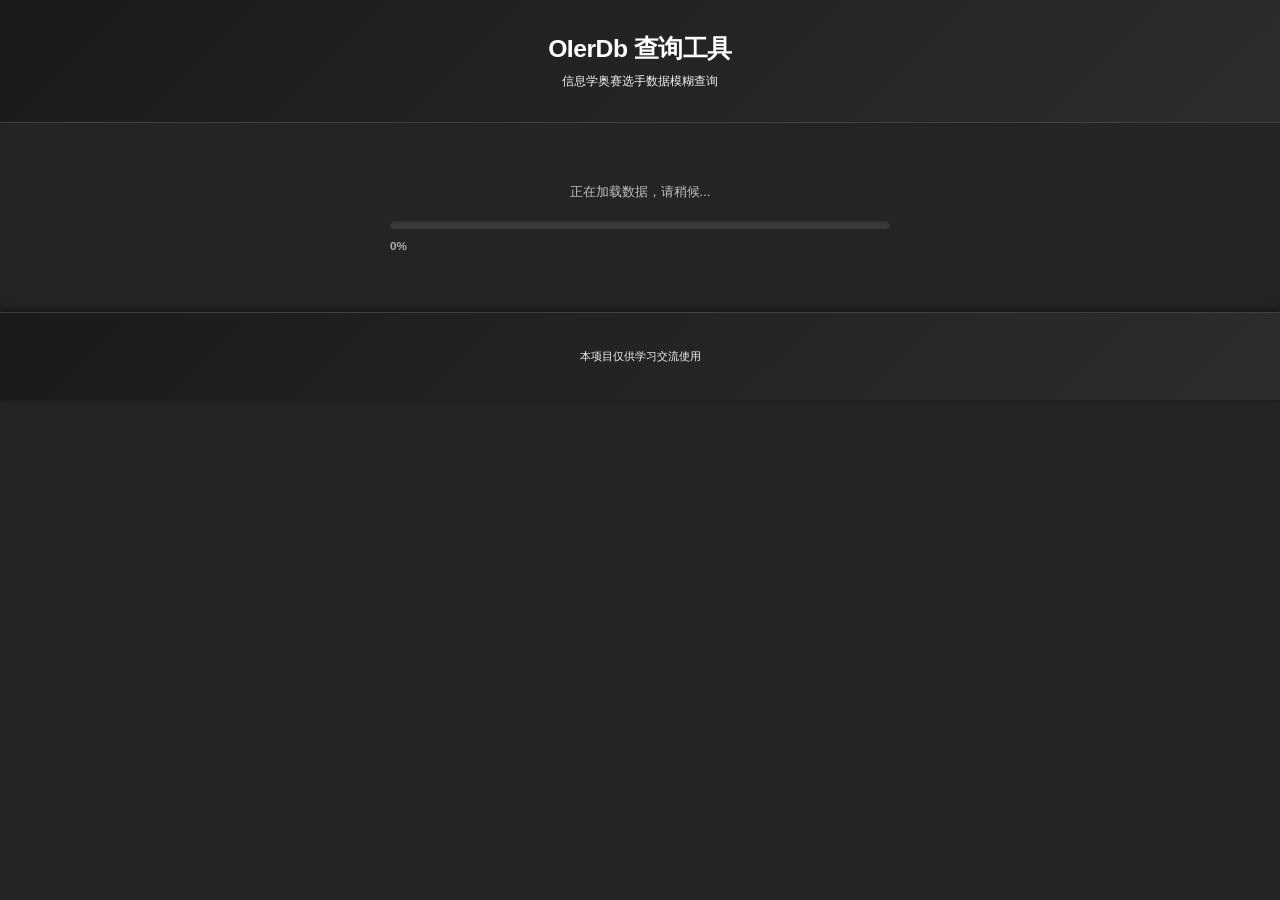
<file: index.html>
<!DOCTYPE html>
<html lang="zh-CN">
<head>
    <meta charset="UTF-8">
    <meta name="viewport" content="width=device-width, initial-scale=1.0">
    <title>OIerDb 查询工具</title>
    <link rel="stylesheet" href="styles.css">
</head>
<body>
    <div class="container">
        <div class="header">
            <h1>OIerDb 查询工具</h1>
            <p>信息学奥赛选手数据模糊查询</p>
        </div>

        <div class="content">
            <div id="loadingIndicator" class="loading">
                <p id="loadingText">正在加载数据，请稍候...</p>
                <div class="progress-container">
                    <div class="progress-bar">
                        <div id="progressFill" class="progress-fill"></div>
                    </div>
                    <div class="progress-info">
                        <span id="progressPercent">0%</span>
                        <span id="progressDetail"></span>
                    </div>
                </div>
            </div>

            <div id="mainContent" class="hidden">
                <!-- 快速查询（默认显示） -->
                <div id="quickSearchSection">
                    <div class="section">
                        <div class="section-title">快速查询</div>
                        <div class="section-content">
                            <div class="form-group">
                                <label>姓名简称</label>
                                <input type="text" id="quickNameInput" placeholder="如: zxw, lhx">
                            </div>
                            
                            <div class="form-group">
                                <label>搜索学校（可选）</label>
                                <input type="text" id="quickSchoolSearch" placeholder="输入学校关键字（如: 杭州二中, 清华附中）">
                                <div id="quickSchoolResults" class="search-results hidden"></div>
                            </div>
                            
                            <button id="quickQueryBtn" style="font-size: 1em; padding: 12px;">开始查询</button>
                            
                            <div style="margin-top: 16px; text-align: center;">
                                <small style="color: #666; font-size: 0.85em;">
                                    需要更多筛选条件？<a href="#" id="showAdvancedLink" style="color: #808080; text-decoration: underline;">高级查询</a>
                                </small>
                            </div>
                        </div>
                    </div>
                    
                    <!-- 快速查询结果显示区域 -->
                    <div id="quickResultsContainer" class="results-container hidden"></div>
                </div>

                <!-- 高级查询（隐藏） -->
                <div id="advancedSearchSection" class="hidden">
                    <div class="advanced-header">
                        <h3>高级查询</h3>
                        <button id="backToQuickBtn" class="secondary-btn" style="width: auto; padding: 8px 16px;">← 返回快速查询</button>
                    </div>
                    
                    <!-- 查询模式选择 -->
                    <div class="section" style="margin-bottom: 24px;">
                        <div class="section-title">查询模式</div>
                        <div class="section-content">
                            <div class="query-mode-selector">
                                <label class="query-mode-option">
                                    <input type="radio" name="queryMode" value="single" checked>
                                    <span class="query-mode-label">
                                        <strong>单学生查询</strong>
                                        <small>适用于单个学生的精确查询</small>
                                    </span>
                                </label>
                                <label class="query-mode-option">
                                    <input type="radio" name="queryMode" value="multiple">
                                    <span class="query-mode-label">
                                        <strong>多学生查询</strong>
                                        <small>通过多个学生的模糊信息和共同特征定位</small>
                                    </span>
                                </label>
                            </div>
                        </div>
                    </div>

                <!-- 多学生查询区域 -->
                <div id="multiStudentSection" class="hidden">
                    <div class="section">
                        <div class="section-title">学生列表</div>
                        <div class="section-content">
                            <div id="studentsList" class="students-list">
                                <div class="notice">
                                    <span class="notice-icon" aria-hidden="true">i</span>
                                    <div class="notice-text">暂未添加任何学生。点击下方按钮添加学生信息。</div>
                                </div>
                            </div>
                            <button id="addStudentBtn" class="secondary-btn">+ 添加学生</button>
                        </div>
                    </div>

                    <div class="section">
                        <div class="section-title">共同条件</div>
                        <div class="section-content">
                            <div class="common-conditions">
                                <div class="checkbox-group">
                                    <input type="checkbox" id="commonProvince">
                                    <label for="commonProvince">所有学生来自同一省份</label>
                                </div>
                                <div class="checkbox-group">
                                    <input type="checkbox" id="commonSchool">
                                    <label for="commonSchool">所有学生来自同一学校</label>
                                </div>
                                <div class="checkbox-group">
                                    <input type="checkbox" id="commonGrade">
                                    <label for="commonGrade">所有学生为同一入学年份</label>
                                </div>
                            </div>
                            <div class="notice" style="margin-top: 12px;">
                                <span class="notice-icon" aria-hidden="true">i</span>
                                <div class="notice-text">启用共同条件后，只显示同时满足所有学生条件且符合共同条件的结果组合</div>
                            </div>
                        </div>
                    </div>

                    <!-- 查询按钮 -->
                    <button id="multiQueryBtn" style="font-size: 1em; padding: 12px;">开始查询</button>

                    <!-- 结果显示区域 -->
                    <div id="multiResultsContainer" class="results-container hidden"></div>
                </div>

                <!-- 单学生查询区域 -->
                <div id="singleStudentSection">
                    <!-- 步骤1: 添加奖项条件 -->
                    <div class="section">
                        <div class="section-title">奖项条件</div>
                        <div class="section-content">
                            <div class="form-group">
                                <label>搜索比赛（如: CSP2023, NOI2022, APIO）</label>
                                <input type="text" id="contestSearch" placeholder="输入比赛关键字">
                                <div id="contestResults" class="search-results hidden"></div>
                            </div>

                        <div id="selectedContestInfo" class="hidden">
                            <div class="form-row">
                                <div class="form-group">
                                    <label>选择奖项等级</label>
                                    <select id="awardSelect">
                                        <!-- 通过JS动态填充 -->
                                    </select>
                                </div>

                                <div class="form-group">
                                    <label>精确分数</label>
                                    <input type="number" id="scoreInput" placeholder="留空表示不限制分数" step="0.01">
                                </div>
                            </div>

                            <button id="addConditionBtn">添加奖项条件</button>
                        </div>

                        <div id="conditionsList" style="margin-top: 20px;">
                            <div class="notice">
                                <span class="notice-icon" aria-hidden="true">i</span>
                                <div class="notice-text">暂未添加任何奖项条件</div>
                            </div>
                        </div>
                    </div>

                    <!-- 网格布局区域：步骤2-5 -->
                    <div class="sections-grid">
                    <!-- 步骤2: 选择省份 -->
                    <div class="section">
                        <div class="section-title">省份</div>
                        <div class="section-content">
                            <div class="checkbox-group">
                                <input type="checkbox" id="useProvince">
                                <label for="useProvince" style="margin: 0;">按省份筛选</label>
                            </div>

                            <div id="provinceSection" class="hidden">
                                <div class="form-group">
                                    <label>搜索省份</label>
                                    <input type="text" id="provinceSearch" placeholder="输入省份关键字（如: 浙江, 北京）">
                                    <div id="provinceResults" class="search-results hidden"></div>
                                </div>
                            </div>
                        </div>
                    </div>

                    <!-- 步骤3: 选择学校 -->
                    <div class="section">
                        <div class="section-title">学校</div>
                        <div class="section-content">
                            <div class="checkbox-group">
                                <input type="checkbox" id="useSchool">
                                <label for="useSchool" style="margin: 0;">按学校筛选</label>
                            </div>

                            <div id="schoolSection" class="hidden">
                                <div class="form-group">
                                    <label>搜索学校（名称/省份/城市）</label>
                                    <input type="text" id="schoolSearch" placeholder="输入学校关键字（如: 杭州二中, 清华附中）">
                                    <div id="schoolResults" class="search-results hidden"></div>
                                </div>
                            </div>
                        </div>
                    </div>

                    <!-- 步骤4: 选择年级或年级范围 -->
                    <div class="section">
                        <div class="section-title">年级或年级范围</div>
                        <div class="section-content">
                            <div class="checkbox-group">
                                <input type="checkbox" id="useGrade">
                                <label for="useGrade" style="margin: 0;">按年级筛选</label>
                            </div>

                            <div id="gradeSection" class="hidden">
                                <div class="form-group">
                                    <label>筛选模式</label>
                                    <select id="gradeMode">
                                        <option value="single">单个年级</option>
                                        <option value="range">年级范围</option>
                                    </select>
                                </div>

                                <div id="singleGradeSection">
                                    <div class="form-group">
                                        <label>入学年份</label>
                                        <input type="number" id="singleGradeInput" placeholder="如: 2019" min="2000" max="2030">
                                    </div>
                                </div>

                                <div id="rangeGradeSection" class="hidden">
                                    <div class="form-row">
                                        <div class="form-group">
                                            <label>起始年份</label>
                                            <input type="number" id="gradeStartInput" placeholder="如: 2018" min="2000" max="2030">
                                        </div>
                                        <div class="form-group">
                                            <label>结束年份</label>
                                            <input type="number" id="gradeEndInput" placeholder="如: 2020" min="2000" max="2030">
                                        </div>
                                    </div>
                                </div>
                            </div>
                        </div>
                    </div>

                    <!-- 步骤5: 输入姓名简称 -->
                    <div class="section">
                        <div class="section-title">姓名简称</div>
                        <div class="section-content">
                            <div class="checkbox-group">
                                <input type="checkbox" id="useName">
                                <label for="useName" style="margin: 0;">按姓名简称筛选</label>
                            </div>

                            <div id="nameSection" class="hidden">
                                <div class="form-group">
                                    <label>姓名简称</label>
                                    <input type="text" id="nameInput" placeholder="如: zxw, lhx">
                                </div>
                            </div>
                        </div>
                    </div>
                </div>
                <!-- 网格布局区域结束 -->

                <!-- 查询按钮 -->
                <button id="queryBtn" style="font-size: 1em; padding: 12px;">开始查询</button>

                <!-- 结果显示区域 -->
                <div id="resultsContainer" class="results-container hidden"></div>
                </div>
                <!-- 单学生查询区域结束 -->
                </div>
                <!-- 高级查询区域结束 -->
            </div>
        </div>
    </div>

    <footer class="footer">
        <div class="footer-content">
            <p>本项目仅供学习交流使用</p>
        </div>
    </footer>

    <script src="sql.js"></script>
    <script src="result.js"></script>
    <script src="main.js"></script>
</body>
</html>
</file>
<file: styles.css>
* {
    margin: 0;
    padding: 0;
    box-sizing: border-box;
}

body {
    font-family: -apple-system, BlinkMacSystemFont, 'Segoe UI', 'Helvetica Neue', Arial, 'Noto Sans', sans-serif, 'Apple Color Emoji', 'Segoe UI Emoji', 'Segoe UI Symbol', 'Noto Color Emoji';
    background: #1a1a1a;
    min-height: 100vh;
    padding: 0;
    color: #e0e0e0;
    font-size: 13px;
}

.container {
    max-width: 1400px;
    margin: 0 auto;
    background: #242424;
    border-radius: 0;
    border: none;
    box-shadow: none;
    overflow: hidden;
    min-height: 100vh;
}

.header {
    background: linear-gradient(135deg, #1a1a1a 0%, #2d2d2d 100%);
    color: white;
    padding: 32px 24px;
    text-align: center;
    box-shadow: 0 2px 8px rgba(0, 0, 0, 0.5);
    border-bottom: 1px solid #404040;
}

.header h1 {
    font-size: 1.9em;
    margin-bottom: 8px;
    font-weight: 600;
    letter-spacing: -0.5px;
}

.header p {
    font-size: 0.95em;
    opacity: 0.95;
    font-weight: 300;
}

.content {
    padding: 32px 24px;
    background: #242424;
}

.sections-grid {
    display: grid;
    grid-template-columns: repeat(2, 1fr);
    gap: 16px;
    margin-bottom: 24px;
    align-items: start;
}

.section {
    margin-bottom: 24px;
    border-radius: 4px;
    border: 1px solid #3a3a3a;
    box-shadow: 0 2px 4px rgba(0, 0, 0, 0.2);
    overflow: hidden;
}

.sections-grid .section {
    margin-bottom: 0;
}

.section-title {
    font-size: 1.0em;
    color: #ffffff;
    margin-bottom: 0;
    display: flex;
    align-items: center;
    font-weight: 600;
    background: #2d2d2d;
    padding: 16px 20px;
    border-bottom: 1px solid #3a3a3a;
    cursor: pointer;
    user-select: none;
}

.section-title::before {
    content: '▶';
    margin-right: 12px;
    color: #909090;
    font-size: 0.8em;
    transition: transform 0.2s;
}

.section-content {
    padding: 20px;
    background: #1a1a1a;
}

.section > *:not(.section-title):not(.section-content) {
    padding: 20px;
    background: #1a1a1a;
}

.form-group {
    margin-bottom: 16px;
}

.form-row {
    display: grid;
    grid-template-columns: 1fr 1fr;
    gap: 16px;
}

label {
    display: block;
    margin-bottom: 8px;
    font-weight: 500;
    color: #e0e0e0;
    font-size: 0.85em;
}

input, select, button {
    width: 100%;
    padding: 10px 12px;
    border: 1px solid #3a3a3a;
    border-radius: 4px;
    font-size: 0.9em;
    transition: all 0.2s ease;
    background: #1a1a1a;
    color: #e0e0e0;
}

input:focus, select:focus {
    outline: none;
    border-color: #808080;
    box-shadow: 0 0 0 3px rgba(128, 128, 128, 0.1);
    background: #242424;
}

input::placeholder {
    color: #666;
}

select {
    cursor: pointer;
    background: #1a1a1a;
}

button {
    background: linear-gradient(135deg, #505050 0%, #404040 100%);
    color: white;
    border: none;
    cursor: pointer;
    font-weight: 500;
    text-transform: none;
    letter-spacing: 0.3px;
    font-size: 0.9em;
    box-shadow: 0 2px 8px rgba(0, 0, 0, 0.4);
}

button:hover {
    transform: translateY(-2px);
    box-shadow: 0 4px 12px rgba(0, 0, 0, 0.5);
    background: linear-gradient(135deg, #606060 0%, #505050 100%);
}

button:active {
    transform: translateY(0);
}

button:disabled {
    opacity: 0.5;
    cursor: not-allowed;
    transform: none;
}

.btn-secondary {
    background: linear-gradient(135deg, #6c757d 0%, #5a6268 100%);
    box-shadow: 0 2px 8px rgba(108, 117, 125, 0.3);
}

.btn-secondary:hover {
    background: linear-gradient(135deg, #7c858d 0%, #6a7278 100%);
    box-shadow: 0 4px 12px rgba(108, 117, 125, 0.4);
}

.btn-success {
    background: linear-gradient(135deg, #28a745 0%, #20893a 100%);
    box-shadow: 0 2px 8px rgba(40, 167, 69, 0.3);
}

.btn-success:hover {
    background: linear-gradient(135deg, #38b755 0%, #30994a 100%);
    box-shadow: 0 4px 12px rgba(40, 167, 69, 0.4);
}

.btn-danger {
    background: linear-gradient(135deg, #dc3545 0%, #bd2130 100%);
    box-shadow: 0 2px 8px rgba(220, 53, 69, 0.3);
}

.btn-danger:hover {
    background: linear-gradient(135deg, #ec4555 0%, #cd3140 100%);
    box-shadow: 0 4px 12px rgba(220, 53, 69, 0.4);
}

.btn-group {
    display: flex;
    gap: 12px;
}

.btn-group button {
    flex: 1;
}

.condition-item {
    background: #1a1a1a;
    padding: 16px;
    margin-bottom: 12px;
    border-radius: 4px;
    border: 1px solid #3a3a3a;
    display: flex;
    justify-content: space-between;
    align-items: flex-start;
    gap: 12px;
    box-shadow: 0 2px 4px rgba(0, 0, 0, 0.2);
}

.condition-content {
    flex: 1;
    min-width: 0;
}

.condition-title {
    font-weight: 600;
    color: #c0c0c0;
    font-size: 0.95em;
    margin-bottom: 6px;
}

.condition-details {
    color: #b0b0b0;
    font-size: 0.9em;
    line-height: 1.6;
}

.condition-detail-item {
    margin: 4px 0;
}

.condition-remove {
    background: linear-gradient(135deg, #dc3545 0%, #bd2130 100%);
    color: white;
    border: none;
    padding: 8px 20px;
    border-radius: 4px;
    cursor: pointer;
    font-size: 0.85em;
    white-space: nowrap;
    margin-left: 8px;
    margin-top: 4px;
    flex-shrink: 0;
    min-width: 60px;
    max-width: 80px;
    height: fit-content;
    align-self: flex-start;
    box-shadow: 0 2px 6px rgba(220, 53, 69, 0.3);
}

.condition-remove:hover {
    background: linear-gradient(135deg, #ec4555 0%, #cd3140 100%);
    transform: translateY(-1px);
    box-shadow: 0 3px 8px rgba(220, 53, 69, 0.4);
}

.search-results {
    max-height: 300px;
    overflow-y: auto;
    background: #1a1a1a;
    border: 1px solid #3a3a3a;
    border-radius: 4px;
    margin-top: 10px;
}

.search-item {
    padding: 12px;
    border-bottom: 1px solid #3a3a3a;
    cursor: pointer;
    transition: background 0.2s;
    color: #e0e0e0;
}

.search-item:hover {
    background: #2d2d2d;
}

.search-item:last-child {
    border-bottom: none;
}

.results-container {
    margin-top: 32px;
}

.result-card {
    background: #2d2d2d;
    padding: 20px;
    margin-bottom: 0;
    border-radius: 4px;
    border: 1px solid #3a3a3a;
    box-shadow: 0 2px 8px rgba(0, 0, 0, 0.3);
    border-left: 4px solid #808080;
}

.result-header {
    font-size: 1.05em;
    color: #ffffff;
    margin-bottom: 10px;
    font-weight: 600;
}

.result-info {
    color: #b0b0b0;
    margin-bottom: 12px;
    line-height: 1.8;
}

.award-record {
    background: #1a3a1a;
    padding: 10px 12px;
    margin: 6px 0;
    border-left: 3px solid #28a745;
    border-radius: 3px;
    color: #e0e0e0;
}

.loading {
    text-align: center;
    padding: 28px;
    font-size: 1.0em;
    color: #c0c0c0;
}

.progress-container {
    margin-top: 20px;
    max-width: 500px;
    margin-left: auto;
    margin-right: auto;
}

.progress-bar {
    width: 100%;
    height: 8px;
    background: #3a3a3a;
    border-radius: 4px;
    overflow: hidden;
    box-shadow: inset 0 1px 3px rgba(0, 0, 0, 0.3);
}

.progress-fill {
    height: 100%;
    width: 0%;
    background: linear-gradient(90deg, #4CAF50 0%, #66BB6A 100%);
    border-radius: 4px;
    transition: width 0.3s ease;
    box-shadow: 0 0 10px rgba(76, 175, 80, 0.3);
}

.progress-info {
    display: flex;
    justify-content: space-between;
    align-items: center;
    margin-top: 10px;
    font-size: 0.9em;
    color: #909090;
}

#progressPercent {
    font-weight: 600;
    color: #b0b0b0;
}

#progressDetail {
    font-size: 0.85em;
    color: #808080;
}

.error {
    background: #3a1a1a;
    color: #ff6b6b;
    padding: 14px 16px;
    border-radius: 4px;
    border: 1px solid #5a2a2a;
    box-shadow: 0 2px 4px rgba(0, 0, 0, 0.2);
}

.success {
    background: #1a3a1a;
    color: #5ae49d;
    padding: 14px 16px;
    border-radius: 4px;
    border: 1px solid #2a5a2a;
    box-shadow: 0 2px 4px rgba(0, 0, 0, 0.2);
}

.hidden {
    display: none;
}

.checkbox-group {
    display: flex;
    align-items: center;
    gap: 10px;
}

.checkbox-group input[type="checkbox"] {
    width: auto;
    accent-color: #808080;
}

.badge {
    display: inline-block;
    padding: 3px 8px;
    border-radius: 4px;
    font-size: 0.75em;
    font-weight: 600;
    margin-right: 6px;
}

.badge-gold {
    background: #d4af37;
    color: #1a1a1a;
}

.badge-silver {
    background: #c0c0c0;
    color: #1a1a1a;
}

.badge-bronze {
    background: #cd7f32;
    color: white;
}

.badge-first {
    background: #c23b3f;
    color: white;
}

.badge-second {
    background: #808080;
    color: white;
}

.badge-third {
    background: #5a8f5a;
    color: white;
}

.notice {
    display: flex;
    align-items: flex-start;
    gap: 12px;
    background: #3a3a1a;
    border: 1px solid #5a5a2a;
    color: #f1c350;
    padding: 12px 14px;
    border-radius: 4px;
    box-shadow: 0 2px 4px rgba(0, 0, 0, 0.2);
}

.notice-icon {
    display: inline-flex;
    align-items: center;
    justify-content: center;
    width: 20px;
    height: 20px;
    background: #f1c350;
    color: #1a1a1a;
    font-weight: 600;
    border-radius: 50%;
    font-size: 0.85em;
    margin-top: 2px;
    flex-shrink: 0;
}

.notice-text {
    line-height: 1.5;
}

@media (max-width: 768px) {
    .header h1 {
        font-size: 1.7em;
    }

    .content {
        padding: 20px 16px;
    }

    .section {
        padding: 16px;
    }

    .btn-group {
        flex-direction: column;
    }

    .form-row {
        grid-template-columns: 1fr;
    }

    .condition-item {
        flex-direction: column;
        gap: 10px;
    }

    .condition-remove {
        width: 100%;
        margin-left: 0;
        max-width: none;
    }

    .results-container {
        grid-template-columns: 1fr;
    }

    .sections-grid {
        grid-template-columns: 1fr;
    }
}

/* Query Mode Selector Styles */
.query-mode-selector {
    display: flex;
    gap: 16px;
    flex-wrap: wrap;
}

.query-mode-option {
    flex: 1;
    min-width: 280px;
    display: flex;
    align-items: flex-start;
    padding: 16px;
    border: 2px solid #3a3a3a;
    border-radius: 4px;
    cursor: pointer;
    transition: all 0.2s;
    background: #242424;
}

.query-mode-option:hover {
    border-color: #0b6fa4;
    background: #2a2a2a;
}

.query-mode-option input[type="radio"] {
    margin-right: 12px;
    margin-top: 2px;
    cursor: pointer;
    flex-shrink: 0;
    width: auto;
    height: auto;
}

.query-mode-option input[type="radio"]:checked ~ .query-mode-label {
    color: #4da6d6;
}

.query-mode-label {
    display: flex;
    flex-direction: column;
    gap: 4px;
    cursor: pointer;
    flex: 1 1 auto;
    width: 100%;
}

.query-mode-label strong {
    font-size: 1.05em;
    color: #e0e0e0;
    word-wrap: break-word;
    overflow-wrap: break-word;
}

.query-mode-label small {
    color: #909090;
    font-size: 0.9em;
    line-height: 1.4;
    word-wrap: break-word;
    overflow-wrap: break-word;
}

/* Multi-Student Section Styles */
.students-list {
    margin-bottom: 16px;
    display: flex;
    flex-direction: column;
    gap: 12px;
}

.student-item {
    background: #242424;
    border: 1px solid #3a3a3a;
    border-radius: 4px;
    padding: 16px;
    display: flex;
    flex-direction: column;
    gap: 12px;
}

.student-item-header {
    display: flex;
    justify-content: space-between;
    align-items: center;
    padding-bottom: 12px;
    border-bottom: 1px solid #3a3a3a;
}

.student-item-title {
    font-size: 1.05em;
    font-weight: 600;
    color: #0b6fa4;
}

.student-item-remove {
    background: #d32f2f;
    color: white;
    border: none;
    padding: 6px 12px;
    border-radius: 3px;
    cursor: pointer;
    font-size: 0.9em;
    transition: background 0.2s;
    width: auto;
    align-self: flex-start;
}

.student-item-remove:hover {
    background: #b71c1c;
}

.student-conditions {
    display: flex;
    flex-direction: column;
    gap: 8px;
}

.student-conditions-title {
    font-weight: 600;
    color: #e0e0e0;
    font-size: 0.95em;
    margin-bottom: 4px;
}

.student-condition-list {
    display: flex;
    flex-direction: column;
    gap: 6px;
    padding-left: 12px;
}

.student-condition-text {
    color: #c0c0c0;
    font-size: 0.9em;
    display: flex;
    align-items: center;
    gap: 8px;
}

.student-condition-text::before {
    content: '•';
    color: #0b6fa4;
    font-weight: bold;
}

.secondary-btn {
    background: #2d2d2d;
    color: #4da6d6;
    border: 1px solid #0b6fa4;
    padding: 10px 20px;
    border-radius: 4px;
    cursor: pointer;
    font-size: 1em;
    font-weight: 500;
    transition: all 0.2s;
}

.secondary-btn:hover {
    background: #0b6fa4;
    color: white;
}

.secondary-btn:active {
    transform: scale(0.98);
}

.common-conditions {
    display: flex;
    flex-direction: column;
    gap: 12px;
}

/* Student Modal Styles */
.modal {
    display: none;
    position: fixed;
    z-index: 1000;
    left: 0;
    top: 0;
    width: 100%;
    height: 100%;
    background-color: rgba(0, 0, 0, 0.7);
    animation: fadeIn 0.2s;
}

.modal.active {
    display: flex;
    align-items: center;
    justify-content: center;
}

.modal-content {
    background: #242424;
    border: 1px solid #3a3a3a;
    border-radius: 4px;
    padding: 24px;
    width: 90%;
    max-width: 600px;
    max-height: 85vh;
    overflow-y: auto;
    box-shadow: 0 4px 20px rgba(0, 0, 0, 0.5);
    animation: slideIn 0.3s;
}

@keyframes fadeIn {
    from { opacity: 0; }
    to { opacity: 1; }
}

@keyframes slideIn {
    from { 
        opacity: 0;
        transform: translateY(-30px);
    }
    to { 
        opacity: 1;
        transform: translateY(0);
    }
}

.modal-header {
    display: flex;
    justify-content: space-between;
    align-items: center;
    margin-bottom: 20px;
    padding-bottom: 12px;
    border-bottom: 1px solid #3a3a3a;
}

.modal-title {
    font-size: 1.3em;
    font-weight: 600;
    color: #e0e0e0;
}

.modal-close {
    background: none;
    border: none;
    color: #909090;
    font-size: 1.5em;
    cursor: pointer;
    padding: 0;
    width: 30px;
    height: 30px;
    display: flex;
    align-items: center;
    justify-content: center;
    border-radius: 3px;
    transition: all 0.2s;
}

.modal-close:hover {
    background: #3a3a3a;
    color: #e0e0e0;
}

.modal-body {
    display: flex;
    flex-direction: column;
    gap: 16px;
}

.modal-actions {
    display: flex;
    gap: 12px;
    justify-content: flex-end;
    margin-top: 20px;
    padding-top: 16px;
    border-top: 1px solid #3a3a3a;
}

.modal-btn {
    padding: 10px 24px;
    border-radius: 4px;
    cursor: pointer;
    font-size: 1em;
    font-weight: 500;
    border: none;
    transition: all 0.2s;
}

.modal-btn-primary {
    background: #0b6fa4;
    color: white;
}

.modal-btn-primary:hover {
    background: #085a85;
}

.modal-btn-cancel {
    background: #3a3a3a;
    color: #e0e0e0;
}

.modal-btn-cancel:hover {
    background: #4a4a4a;
}

/* Advanced Search Header */
.advanced-header {
    display: flex;
    justify-content: space-between;
    align-items: center;
    margin-bottom: 24px;
    padding: 16px 20px;
    background: #2d2d2d;
    border-radius: 4px;
    border: 1px solid #3a3a3a;
}

.advanced-header h3 {
    font-size: 1.3em;
    color: #e0e0e0;
    font-weight: 600;
    margin: 0;
}

/* Multi-Student Results Styles */
.multi-result-group {
    background: #1a1a1a;
    border: 2px solid #0b6fa4;
    border-radius: 4px;
    padding: 20px;
    margin-bottom: 20px;
}

.multi-result-header {
    font-size: 1.2em;
    font-weight: 600;
    color: #4da6d6;
    margin-bottom: 16px;
    padding-bottom: 12px;
    border-bottom: 1px solid #3a3a3a;
}

.multi-result-common {
    background: #2d2d2d;
    padding: 12px 16px;
    border-radius: 4px;
    margin-bottom: 16px;
    border-left: 3px solid #1e9155;
}

.multi-result-common-title {
    font-weight: 600;
    color: #1e9155;
    margin-bottom: 8px;
}

.multi-result-students {
    display: flex;
    flex-direction: column;
    gap: 12px;
}

/* Footer Styles */
.footer {
    background: linear-gradient(135deg, #1a1a1a 0%, #2d2d2d 100%);
    color: white;
    padding: 24px 20px;
    text-align: center;
    margin-top: 0;
    box-shadow: 0 -2px 8px rgba(0, 0, 0, 0.5);
    border-top: 1px solid #404040;
}

.footer-content {
    max-width: 1200px;
    margin: 0 auto;
}

.footer-content p {
    margin: 10px 0;
    font-size: 0.85em;
    line-height: 1.7;
    opacity: 0.95;
}

.footer-content a {
    color: #ffffff;
    text-decoration: underline;
    transition: opacity 0.2s;
    font-weight: 500;
}

.footer-content a:hover {
    opacity: 0.8;
}

@media (max-width: 768px) {
    .footer {
        padding: 20px 16px;
    }

    .footer-content p {
        font-size: 0.85em;
    }
}

/* ============= 学生卡片样式 ============= */

.student-cards-grid {
    display: grid;
    grid-template-columns: repeat(auto-fit, minmax(300px, 1fr));
    gap: 20px;
    margin-top: 20px;
}

.student-card {
    background: #1a1a1a;
    border: 1px solid #3a3a3a;
    border-radius: 8px;
    padding: 20px;
    cursor: pointer;
    transition: all 0.2s ease;
    box-shadow: 0 2px 4px rgba(0, 0, 0, 0.2);
}

.student-card:hover {
    transform: translateY(-2px);
    box-shadow: 0 4px 12px rgba(0, 0, 0, 0.4);
    border-color: #4da6d6;
}

.student-card-header {
    display: flex;
    justify-content: space-between;
    align-items: center;
    margin-bottom: 16px;
    padding-bottom: 12px;
    border-bottom: 1px solid #3a3a3a;
}

.student-name {
    display: flex;
    align-items: center;
    gap: 8px;
    flex: 1;
}

.name-full {
    font-size: 1.3em;
    font-weight: 600;
    color: #ffffff;
}

.name-abbr {
    font-size: 1em;
    color: #909090;
}

.student-card-body {
    display: flex;
    flex-direction: column;
    gap: 12px;
}

.info-row {
    display: flex;
    justify-content: space-between;
    align-items: center;
    font-size: 0.95em;
}

.info-label {
    color: #909090;
    font-weight: 500;
}

.info-value {
    color: #e0e0e0;
    font-weight: 600;
    text-align: right;
}

.info-schools {
    max-width: 65%;
    word-break: break-word;
}

.best-achievements {
    margin-top: 8px;
}

.achievements-list {
    display: flex;
    flex-direction: column;
    gap: 6px;
    margin-top: 8px;
}

.achievement-item {
    display: flex;
    align-items: center;
    gap: 8px;
    font-size: 0.9em;
}

.achievement-contest {
    color: #c0c0c0;
}

.award-summary {
    margin-top: 12px;
    padding-top: 12px;
    border-top: 1px solid #3a3a3a;
    font-size: 0.9em;
    color: #c0c0c0;
}

.award-separator {
    color: #606060;
    margin: 0 4px;
}

.award-summary-empty {
    color: #606060;
    font-style: italic;
}

.student-card-footer {
    margin-top: 12px;
    padding-top: 12px;
    border-top: 1px solid #3a3a3a;
    text-align: center;
}

.view-detail-hint {
    color: #4da6d6;
    font-size: 0.9em;
    font-weight: 500;
}

.results-header {
    margin-bottom: 20px;
}

.results-header h3 {
    color: #ffffff;
    font-size: 1.3em;
    margin-bottom: 8px;
}

.results-note {
    color: #909090;
    font-size: 0.95em;
}

.no-results {
    text-align: center;
    padding: 60px 20px;
    color: #909090;
}

.no-results p {
    font-size: 1.1em;
    margin-bottom: 8px;
}

.no-results small {
    color: #707070;
}

/* ============= 详情弹窗样式 ============= */

.detail-modal {
    position: fixed;
    top: 0;
    left: 0;
    right: 0;
    bottom: 0;
    z-index: 1000;
    display: flex;
    align-items: center;
    justify-content: center;
    opacity: 0;
    visibility: hidden;
    transition: opacity 0.3s ease, visibility 0.3s ease;
}

.detail-modal.active {
    opacity: 1;
    visibility: visible;
}

.detail-modal-overlay {
    position: absolute;
    top: 0;
    left: 0;
    right: 0;
    bottom: 0;
    background: rgba(0, 0, 0, 0.75);
    backdrop-filter: blur(4px);
}

.detail-modal-content {
    position: relative;
    background: #242424;
    border-radius: 12px;
    max-width: 900px;
    width: 90%;
    max-height: 85vh;
    overflow-y: auto;
    box-shadow: 0 20px 60px rgba(0, 0, 0, 0.6);
    border: 1px solid #404040;
    transform: scale(0.95);
    transition: transform 0.3s ease;
}

.detail-modal.active .detail-modal-content {
    transform: scale(1);
}

.detail-modal-close {
    position: absolute;
    top: 20px;
    right: 20px;
    background: transparent;
    border: none;
    color: #909090;
    font-size: 2em;
    cursor: pointer;
    line-height: 1;
    padding: 0;
    width: 36px;
    height: 36px;
    display: flex;
    align-items: center;
    justify-content: center;
    border-radius: 50%;
    transition: all 0.2s;
    z-index: 10;
}

.detail-modal-close:hover {
    background: rgba(255, 255, 255, 0.1);
    color: #ffffff;
}

.detail-header {
    padding: 32px 32px 24px;
    background: linear-gradient(135deg, #1a1a1a 0%, #2d2d2d 100%);
    border-bottom: 1px solid #404040;
}

.detail-title {
    display: flex;
    align-items: center;
    gap: 12px;
    flex-wrap: wrap;
    margin-bottom: 16px;
}

.detail-title h2 {
    font-size: 1.8em;
    color: #ffffff;
    margin: 0;
}

.detail-abbr {
    font-size: 1.1em;
    color: #909090;
    font-weight: 500;
}

.detail-basic-info {
    display: flex;
    gap: 24px;
    flex-wrap: wrap;
    font-size: 0.95em;
    color: #c0c0c0;
}

.detail-basic-info span {
    display: flex;
    align-items: center;
}

.detail-body {
    padding: 24px 32px;
}

.detail-section {
    margin-bottom: 32px;
}

.detail-section:last-child {
    margin-bottom: 0;
}

.detail-section-title {
    font-size: 1.3em;
    color: #ffffff;
    margin-bottom: 16px;
    padding-bottom: 8px;
    border-bottom: 2px solid #3a3a3a;
}

/* 分析卡片 */

.analysis-grid {
    display: grid;
    grid-template-columns: repeat(auto-fit, minmax(140px, 1fr));
    gap: 12px;
}

.analysis-card {
    background: #1a1a1a;
    border: 1px solid #3a3a3a;
    border-radius: 6px;
    padding: 16px;
    text-align: center;
}

.analysis-label {
    color: #909090;
    font-size: 0.85em;
    margin-bottom: 8px;
}

.analysis-value {
    color: #4da6d6;
    font-size: 1.4em;
    font-weight: 700;
}

/* 获奖统计 */

.award-stats-grid {
    display: grid;
    grid-template-columns: repeat(auto-fit, minmax(120px, 1fr));
    gap: 12px;
}

.award-stat-card {
    background: #1a1a1a;
    border: 1px solid #3a3a3a;
    border-radius: 6px;
    padding: 16px;
    text-align: center;
    transition: transform 0.2s;
}

.award-stat-card:hover {
    transform: translateY(-2px);
}

.award-stat-label {
    color: #909090;
    font-size: 0.85em;
    margin-bottom: 6px;
}

.award-stat-count {
    color: #ffffff;
    font-size: 1.6em;
    font-weight: 700;
}

.award-stat-gold { border-color: rgba(255, 215, 0, 0.3); }
.award-stat-silver { border-color: rgba(192, 192, 192, 0.3); }
.award-stat-bronze { border-color: rgba(205, 127, 50, 0.3); }
.award-stat-first { border-color: rgba(255, 69, 0, 0.3); }
.award-stat-second { border-color: rgba(30, 144, 255, 0.3); }
.award-stat-third { border-color: rgba(34, 139, 34, 0.3); }

/* 时间线 */

.timeline {
    position: relative;
    padding-left: 32px;
}

.timeline-item {
    position: relative;
    margin-bottom: 24px;
    padding-left: 24px;
}

.timeline-item:last-child {
    margin-bottom: 0;
}

.timeline-marker {
    position: absolute;
    left: -32px;
    top: 4px;
    width: 12px;
    height: 12px;
    background: #4da6d6;
    border-radius: 50%;
    border: 2px solid #242424;
}

.timeline-item::before {
    content: '';
    position: absolute;
    left: -26px;
    top: 16px;
    bottom: -24px;
    width: 2px;
    background: #3a3a3a;
}

.timeline-item:last-child::before {
    display: none;
}

.timeline-content {
    background: #1a1a1a;
    border: 1px solid #3a3a3a;
    border-radius: 6px;
    padding: 16px;
}

.timeline-header {
    display: flex;
    align-items: center;
    gap: 12px;
    margin-bottom: 12px;
}

.timeline-date {
    color: #4da6d6;
    font-weight: 600;
    font-size: 0.9em;
}

.timeline-contest {
    color: #ffffff;
    font-weight: 500;
}

.timeline-body {
    display: flex;
    flex-direction: column;
    gap: 8px;
}

.timeline-award {
    margin-bottom: 4px;
}

.timeline-details {
    display: flex;
    gap: 16px;
    flex-wrap: wrap;
    font-size: 0.9em;
    color: #909090;
}

.timeline-empty {
    text-align: center;
    color: #606060;
    padding: 40px 20px;
    font-style: italic;
}

/* 记录表格 */

.records-table {
    overflow-x: auto;
}

.records-table-element {
    width: 100%;
    border-collapse: collapse;
    font-size: 0.9em;
}

.records-table-element thead {
    background: #2d2d2d;
}

.records-table-element th {
    color: #ffffff;
    font-weight: 600;
    text-align: left;
    padding: 12px;
    border-bottom: 2px solid #404040;
}

.records-table-element td {
    padding: 12px;
    border-bottom: 1px solid #3a3a3a;
    color: #e0e0e0;
}

.records-table-element tbody tr:hover {
    background: #1a1a1a;
}

.records-empty {
    text-align: center;
    color: #606060;
    padding: 40px 20px;
    font-style: italic;
}

/* 展开按钮 */

.expand-btn {
    background: transparent;
    border: 1px solid #4da6d6;
    color: #4da6d6;
    width: 28px;
    height: 28px;
    border-radius: 4px;
    cursor: pointer;
    display: flex;
    align-items: center;
    justify-content: center;
    transition: all 0.2s;
    padding: 0;
}

.expand-btn:hover {
    background: rgba(77, 166, 214, 0.1);
}

.expand-icon {
    transition: transform 0.2s;
    font-size: 0.8em;
}

/* 记录详情行 */

.record-detail-row {
    background: #1a1a1a;
}

.record-detail-content {
    padding: 20px;
}

.detail-loading {
    text-align: center;
    color: #909090;
    padding: 20px;
}

.record-charts {
    display: block;
    width: 100%;
}

.chart-column {
    min-width: 0;
}

/* 分数分布图 */

.distribution-section h4,
.rank-section h4 {
    color: #ffffff;
    font-size: 1.1em;
    margin-bottom: 12px;
}

.distribution-stats,
.rank-stats {
    display: flex;
    gap: 20px;
    flex-wrap: wrap;
    margin-bottom: 12px;
    font-size: 0.9em;
    color: #c0c0c0;
}

.distribution-student-info {
    margin-bottom: 16px;
    padding: 10px;
    background: rgba(77, 166, 214, 0.1);
    border-radius: 4px;
    border-left: 3px solid #4da6d6;
}

.student-marker {
    color: #4da6d6;
    font-weight: 600;
    font-size: 0.95em;
}

.student-marker strong {
    color: #ffffff;
}

.distribution-chart {
    display: flex;
    align-items: flex-end;
    justify-content: space-between;
    height: 250px;
    gap: 2px;
    background: #242424;
    border: 1px solid #3a3a3a;
    border-radius: 4px;
    padding: 15px 10px 30px 10px;
    position: relative;
}

.bar-container {
    flex: 1;
    display: flex;
    flex-direction: column;
    align-items: center;
    justify-content: flex-end;
    height: 100%;
    position: relative;
}

.bar {
    width: 100%;
    background: rgba(77, 166, 214, 0.6);
    border-radius: 2px 2px 0 0;
    position: relative;
    transition: all 0.2s;
    min-height: 2px;
    display: flex;
    align-items: flex-start;
    justify-content: center;
}

.bar:hover {
    background: rgba(77, 166, 214, 0.8);
}

.bar.highlight {
    background: rgba(255, 69, 0, 0.7);
}

.bar.highlight:hover {
    background: rgba(255, 69, 0, 0.9);
}

.bar-count {
    padding-top: 4px;
    font-size: 0.7em;
    color: #ffffff;
    font-weight: 600;
    white-space: nowrap;
}

.bar-label {
    position: absolute;
    bottom: -25px;
    font-size: 0.7em;
    color: #707070;
    white-space: nowrap;
    text-align: center;
}

.distribution-note {
    margin-top: 12px;
    font-size: 0.85em;
    color: #909090;
    text-align: center;
    font-style: italic;
}

/* 排名折线图 */

.rank-section {
    margin-top: 8px;
}

.rank-chart-wrapper {
    position: relative;
    height: 300px;
    background: #242424;
    border: 1px solid #3a3a3a;
    border-radius: 4px;
    margin-top: 12px;
    padding: 20px 40px 20px 50px;
}

.rank-chart-svg {
    width: 100%;
    height: 100%;
}

.rank-y-axis {
    position: absolute;
    left: 10px;
    top: 20px;
    bottom: 20px;
    width: 30px;
}

.rank-tick {
    position: absolute;
    left: 0;
    width: 100%;
    transform: translateY(-50%);
    display: flex;
    align-items: center;
    justify-content: flex-end;
    gap: 4px;
}

.tick-label {
    font-size: 0.75em;
    color: #909090;
    font-weight: 500;
}

.tick-line {
    width: 4px;
    height: 1px;
    background: #4da6d6;
}

.rank-points-overlay {
    position: absolute;
    left: 50px;
    right: 40px;
    top: 20px;
    bottom: 20px;
    pointer-events: none;
}

.rank-point-marker {
    position: absolute;
    transform: translate(-50%, -50%);
    pointer-events: all;
}

.point-dot {
    width: 10px;
    height: 10px;
    background: #4da6d6;
    border: 2px solid #242424;
    border-radius: 50%;
    cursor: pointer;
    transition: all 0.2s;
}

.rank-point-marker:hover .point-dot {
    background: #ff4500;
    width: 14px;
    height: 14px;
    transform: translate(-2px, -2px);
}

.point-label {
    position: absolute;
    top: -25px;
    left: 50%;
    transform: translateX(-50%);
    font-size: 0.75em;
    color: #4da6d6;
    font-weight: 600;
    white-space: nowrap;
    background: rgba(36, 36, 36, 0.9);
    padding: 2px 6px;
    border-radius: 3px;
    opacity: 0;
    transition: opacity 0.2s;
}

.rank-point-marker:hover .point-label {
    opacity: 1;
}

.rank-axis-labels {
    display: flex;
    justify-content: space-between;
    margin-top: 8px;
    padding: 0 50px 0 50px;
}

.axis-label-y,
.axis-label-x {
    font-size: 0.85em;
    color: #909090;
    font-weight: 500;
}

.no-rank-data {
    text-align: center;
    color: #606060;
    padding: 40px 20px;
    font-style: italic;
}

/* 响应式设计 */

@media (max-width: 768px) {
    .student-cards-grid {
        grid-template-columns: 1fr;
    }
    
    .detail-modal-content {
        width: 95%;
        max-height: 90vh;
    }
    
    .detail-header,
    .detail-body {
        padding: 20px;
    }
    
    .analysis-grid,
    .award-stats-grid {
        grid-template-columns: repeat(2, 1fr);
    }
    
    .bar-label {
        font-size: 0.65em;
    }
    
    .timeline {
        padding-left: 24px;
    }
    
    .timeline-marker {
        left: -24px;
    }
    
    .timeline-item::before {
        left: -18px;
    }
}
</file>
